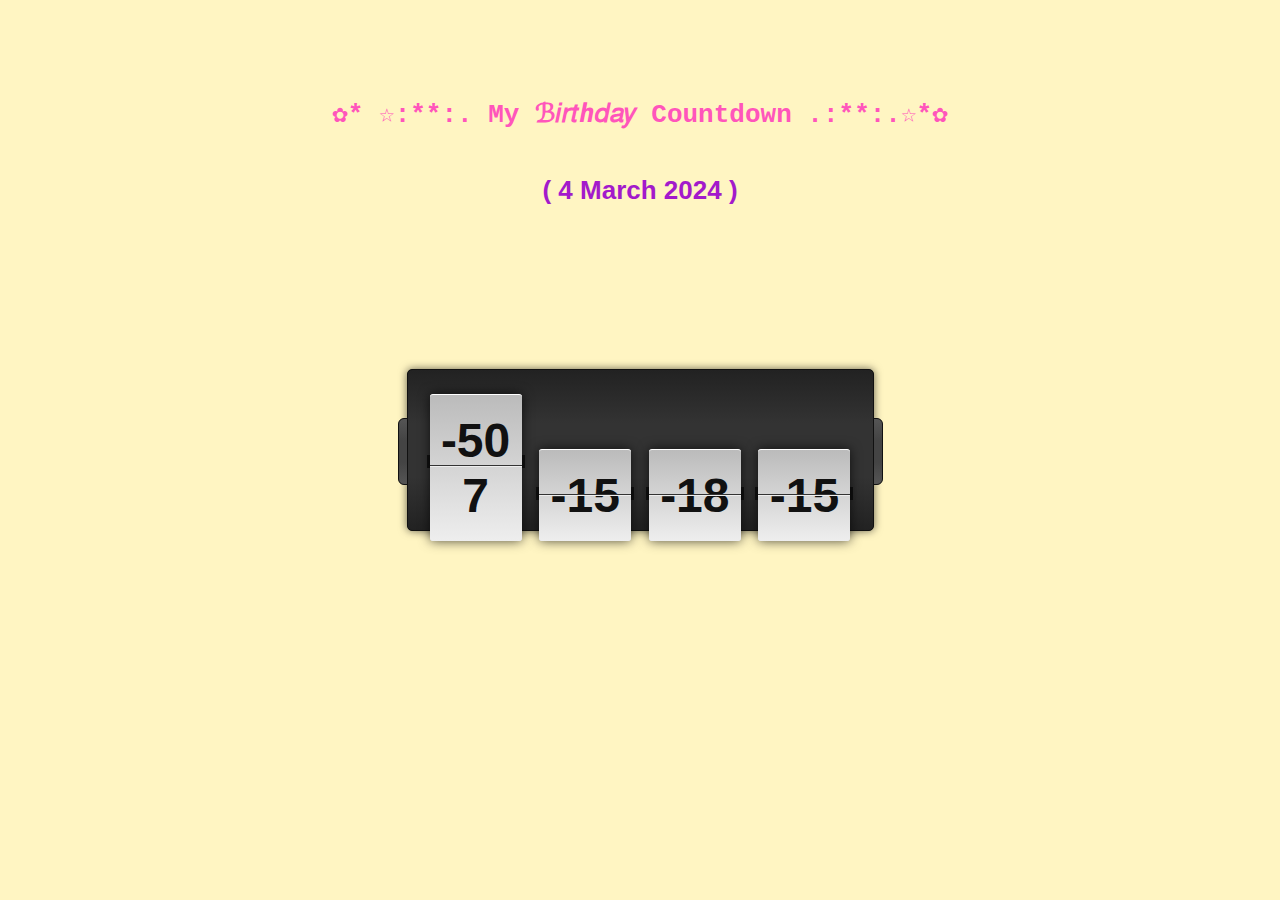
<file: Birthday Countdown.html>
<!DOCTYPE html>
<html lang="en">
<head>
    <meta charset="UTF-8">
    <meta name="viewport" content="width=device-width, initial-scale=1.0">
    <title>Countdown Timer</title>
    <style>
        body { 
            font: normal 13px/20px Arial, Helvetica, sans-serif; 
            word-wrap: break-word;
            color: #FF55BB;
            background: #FFF5C2;
        }
        #countdown {
            width: 465px;
            height: 112px;
            text-align: center;
            background: #222;
            background-image: -webkit-linear-gradient(top, #222, #333, #333, #222); 
            background-image: -moz-linear-gradient(top, #222, #333, #333, #222);
            background-image: -ms-linear-gradient(top, #222, #333, #333, #222);
            background-image: -o-linear-gradient(top, #222, #333, #333, #222);
            border: 1px solid #111;
            border-radius: 5px;
            box-shadow: 0px 0px 8px rgba(0, 0, 0, 0.6);
            margin: auto;
            padding: 24px 0;
            position: absolute;
            top: 0; bottom: 0; left: 0; right: 0;
        }

        #countdown:before {
            content: "";
            width: 8px;
            height: 65px;
            background: #444;
            background-image: -webkit-linear-gradient(top, #555, #444, #444, #555); 
            background-image: -moz-linear-gradient(top, #555, #444, #444, #555);
            background-image: -ms-linear-gradient(top, #555, #444, #444, #555);
            background-image: -o-linear-gradient(top, #555, #444, #444, #555);
            border: 1px solid #111;
            border-top-left-radius: 6px;
            border-bottom-left-radius: 6px;
            display: block;
            position: absolute;
            top: 48px; left: -10px;
        }

        #countdown:after {
            content: "";
            width: 8px;
            height: 65px;
            background: #444;
            background-image: -webkit-linear-gradient(top, #555, #444, #444, #555); 
            background-image: -moz-linear-gradient(top, #555, #444, #444, #555);
            background-image: -ms-linear-gradient(top, #555, #444, #444, #555);
            background-image: -o-linear-gradient(top, #555, #444, #444, #555);
            border: 1px solid #111;
            border-top-right-radius: 6px;
            border-bottom-right-radius: 6px;
            display: block;
            position: absolute;
            top: 48px; right: -10px;
        }

        #countdown #tiles {
            position: relative;
            z-index: 1;
        }

        #countdown #tiles > span {
            width: 92px;
            max-width: 92px;
            font: bold 48px 'Droid Sans', Arial, sans-serif;
            text-align: center;
            color: #111;
            background-color: #ddd;
            background-image: -webkit-linear-gradient(top, #bbb, #eee); 
            background-image: -moz-linear-gradient(top, #bbb, #eee);
            background-image: -ms-linear-gradient(top, #bbb, #eee);
            background-image: -o-linear-gradient(top, #bbb, #eee);
            border-top: 1px solid #fff;
            border-radius: 3px;
            box-shadow: 0px 0px 12px rgba(0, 0, 0, 0.7);
            margin: 0 7px;
            padding: 18px 0;
            display: inline-block;
            position: relative;
        }

        #countdown #tiles > span:before {
            content: "";
            width: 100%;
            height: 13px;
            background: #111;
            display: block;
            padding: 0 3px;
            position: absolute;
            top: 41%; left: -3px;
            z-index: -1;
        }

        #countdown #tiles > span:after {
            content: "";
            width: 100%;
            height: 1px;
            background: #eee;
            border-top: 1px solid #333;
            display: block;
            position: absolute;
            top: 48%; left: 0;
        }

        #countdown .labels {
            width: 100%;
            height: 25px;
            text-align: center;
            position: absolute;
            bottom: 8px;
        }

        #countdown .labels li {
            width: 102px;
            font: bold 15px 'Droid Sans', Arial, sans-serif;
            color: #0D92F4;
            text-shadow: 1px 1px 0px #000;
            text-align: center;
            text-transform: uppercase;
            display: inline-block;
        }
    </style>
</head>
<body>

<br>
<br>
<br>
<br>

<center><h1 style="font-family: Courier New,monospace";>✿* ☆:**:. My ℬ𝑖𝑟𝑡ℎ𝑑𝑎𝑦  Countdown  .:**:.☆*✿</h1></center><br>

<center><h1 style="color: #A31ACB";> (  4 March 2024 )</h1></center>

    <div id="countdown">
        <div id="tiles">
            <span id="days"></span>
            <span id="hours"></span>
            <span id="minutes"></span>
            <span id="seconds"></span>
        </div>
        <div class="labels">
            <li>Days</li>
            <li>Hours</li>
            <li>Mins</li>
            <li>Secs</li>
        </div>
    </div>
    <script>
        function countdown(dateEnd) {
            const daysSpan = document.getElementById("days");
            const hoursSpan = document.getElementById("hours");
            const minutesSpan = document.getElementById("minutes");
            const secondsSpan = document.getElementById("seconds");

            function updateCountdown() {
                const now = new Date();
                const timeRemaining = Date.parse(dateEnd) - Date.parse(now);

                const days = Math.floor(timeRemaining / (1000 * 60 * 60 * 24));
                const hours = Math.floor((timeRemaining / (1000 * 60 * 60)) % 24);
                const minutes = Math.floor((timeRemaining / (1000 * 60)) % 60);
                const seconds = Math.floor((timeRemaining / 1000) % 60);

                daysSpan.innerHTML = days;
                hoursSpan.innerHTML = hours;
                minutesSpan.innerHTML = minutes;
                secondsSpan.innerHTML = seconds;

                if (timeRemaining <= 0) {
                    clearInterval(interval);
                    daysSpan.innerHTML = "0";
                    hoursSpan.innerHTML = "0";
                    minutesSpan.innerHTML = "0";
                    secondsSpan.innerHTML = "0";
                }
            }

            updateCountdown(); // Initial call to avoid delay
            const interval = setInterval(updateCountdown, 1000);
        }
        

        window.onload = () => {
            const targetDate = new Date("March 4, 2025 23:59:59").toISOString(); // Set your target date here
            countdown(targetDate);
        };

    </script>

</body>
</html>
</file>
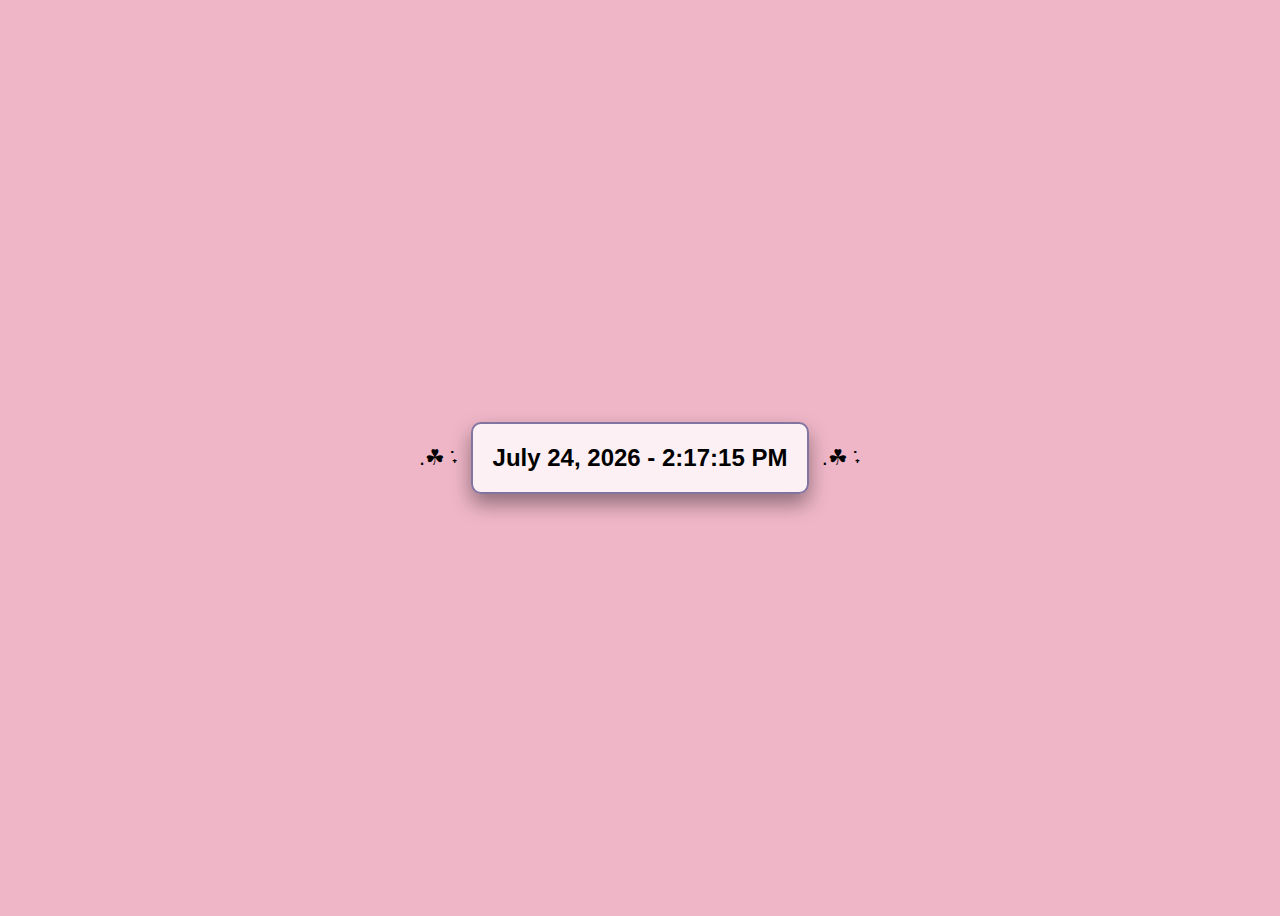
<file: Clock.html>
<!DOCTYPE html>
<html lang="en">
<head>
    <meta charset="UTF-8">
    <meta name="viewport" content="width=device-width, initial-scale=1.0">
    <title>Digital Clock with Date</title>
    <!-- Import Google Font -->
    <link href="https://fonts.googleapis.com/css2?family=Oswald:wght@300;400&display=swap" rel="stylesheet">
    <style>
        /*font family from google fonts*/
        @import url("https://fonts.googleapis.com/css2?family=Oswald:wght@300;400&display=swap");

        html {
            font-size: 62.5%; /*62.5% = 10px; to make it easier to calculate REM units.*/
        }
        body {
            text-align: center;
            font-family: "Cambria", sans-serif;
            font-weight: 300;
            font-size: 2.2rem;
            display: flex;
            justify-content: center;
            align-items: center;
            background-color: #EFB6C8;
            height: 100vh;
        }
	
        #clock {
            max-width: 800px;
            padding: 20px;
            border: 2px solid #8174A0;
            border-radius: 10px;
            background-color: rgba(255, 255, 255, 0.8);
            box-shadow: 0 10px 20px rgba(0, 0, 0, 0.4);
            text-align: center;
        }
        #date-time {
            font-size: 2.4rem;
            margin: 0;
        }

        /* for smaller screens below 700px */
        @media only screen and (max-width: 700px) {
            body {font-size: 1.8rem;}
        }

        /*for smaller screens below 300px*/
        @media only screen and (max-width: 300px) {
            body {font-size: 1.6rem;}
        }
    </style>
</head>
<body>

	<p> .☘︎ ݁˖ &nbsp;</p>	
	
    <br><div id="clock">
        <h1 id="date-time"></h1>
    </div>
    <script>
        window.addEventListener("load", () => {
            clock();
            function clock() {
                const today = new Date();

                // Get time components
                const hours = today.getHours();
                const minutes = today.getMinutes();
                const seconds = today.getSeconds();

                // Add '0' to hour, minute & second when they are less than 10
                const hour = hours < 10 ? "0" + hours : hours;
                const minute = minutes < 10 ? "0" + minutes : minutes;
                const second = seconds < 10 ? "0" + seconds : seconds;

                // Make clock a 12-hour time clock
                const hourTime = hour > 12 ? hour - 12 : hour;

                // Assigning 'am' or 'pm' to indicate time of the day
                const ampm = hour < 12 ? "AM" : "PM";

                // Get date components
                const month = today.getMonth();
                const year = today.getFullYear();
                const day = today.getDate();

                // List of all months in a year
                const monthList = [
                    "January", "February", "March", "April", "May", "June",
                    "July", "August", "September", "October", "November", "December"
                ];

                // Get current date and time
                const date = `${monthList[month]} ${day}, ${year}`;
                const time = `${hourTime}:${minute}:${second} ${ampm}`;

                // Combine current date and time
                const dateTime = `${date} - ${time}`;

                // Print current date and time to the DOM
                document.getElementById("date-time").innerHTML = dateTime;
                setTimeout(clock, 1000);
            }
        });
    </script>
		<p>&nbsp; .☘︎ ݁˖ </p>
</body>
</html>
</file>
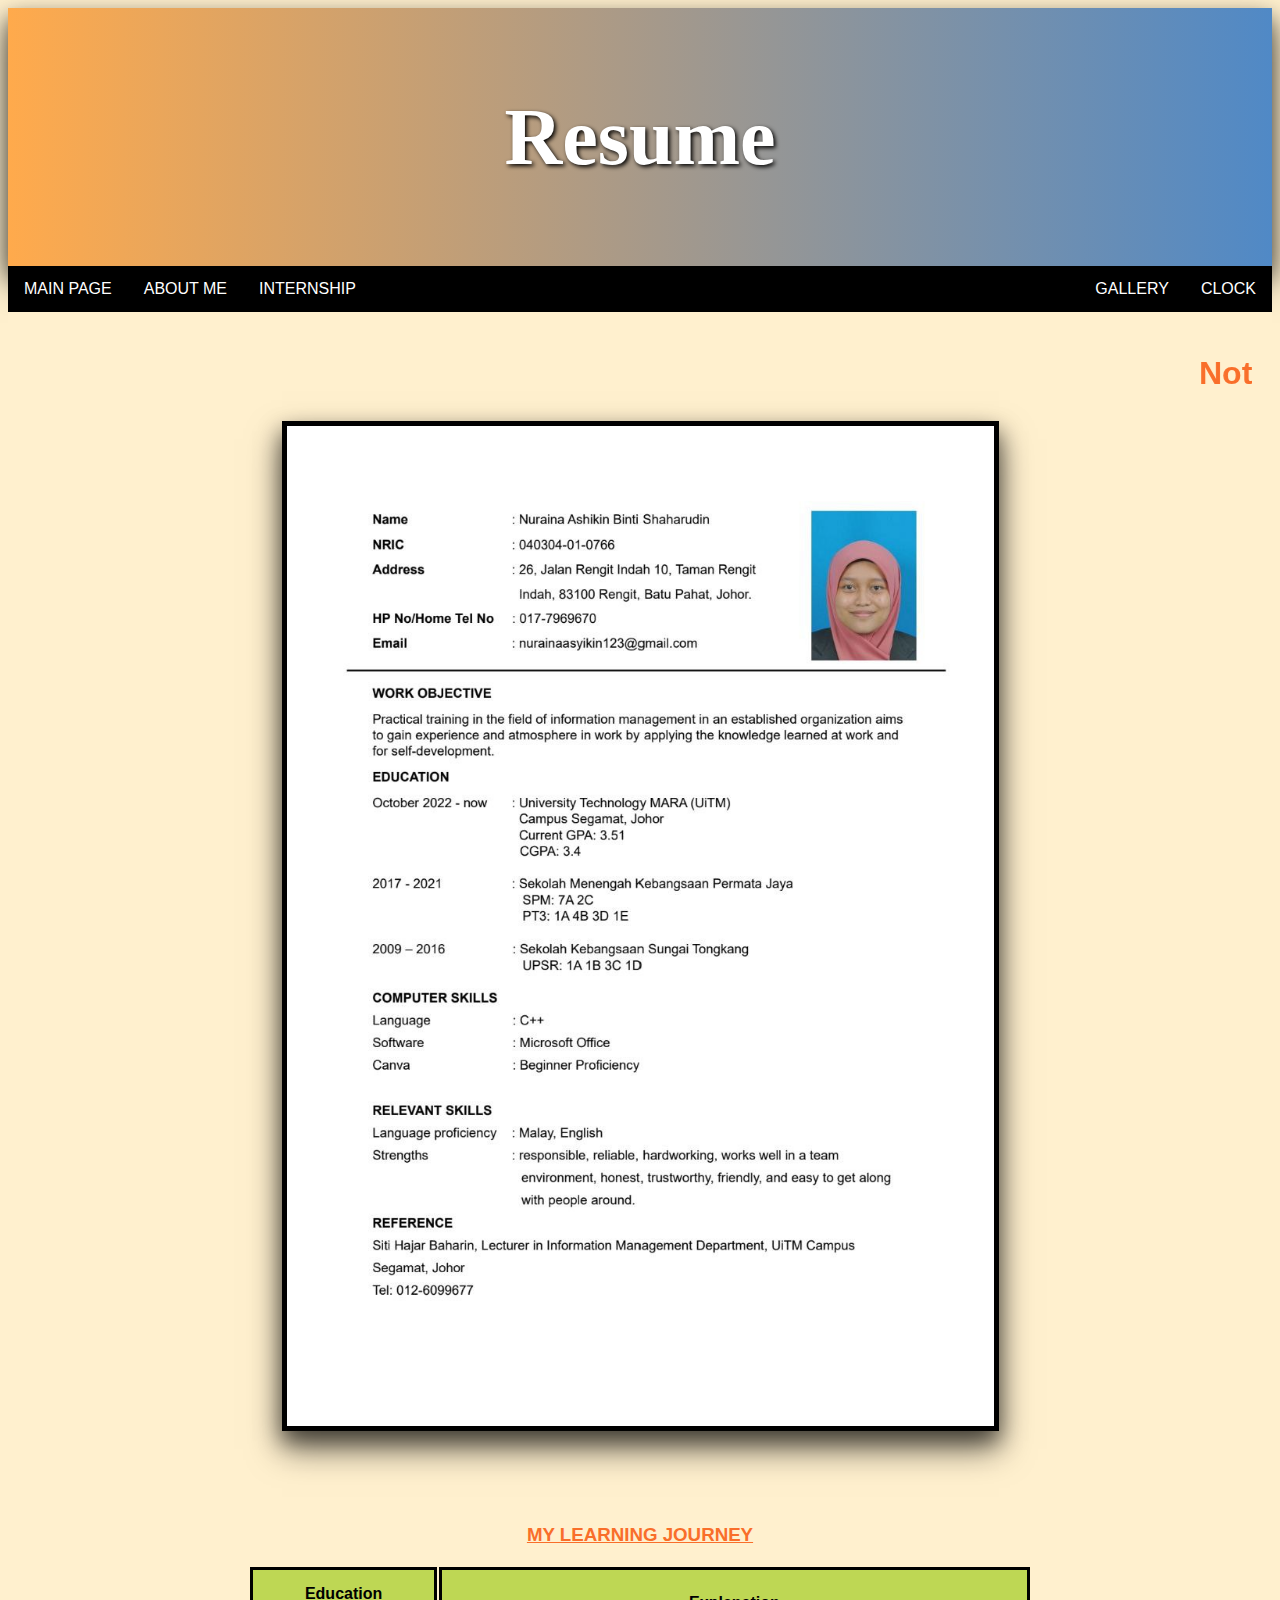
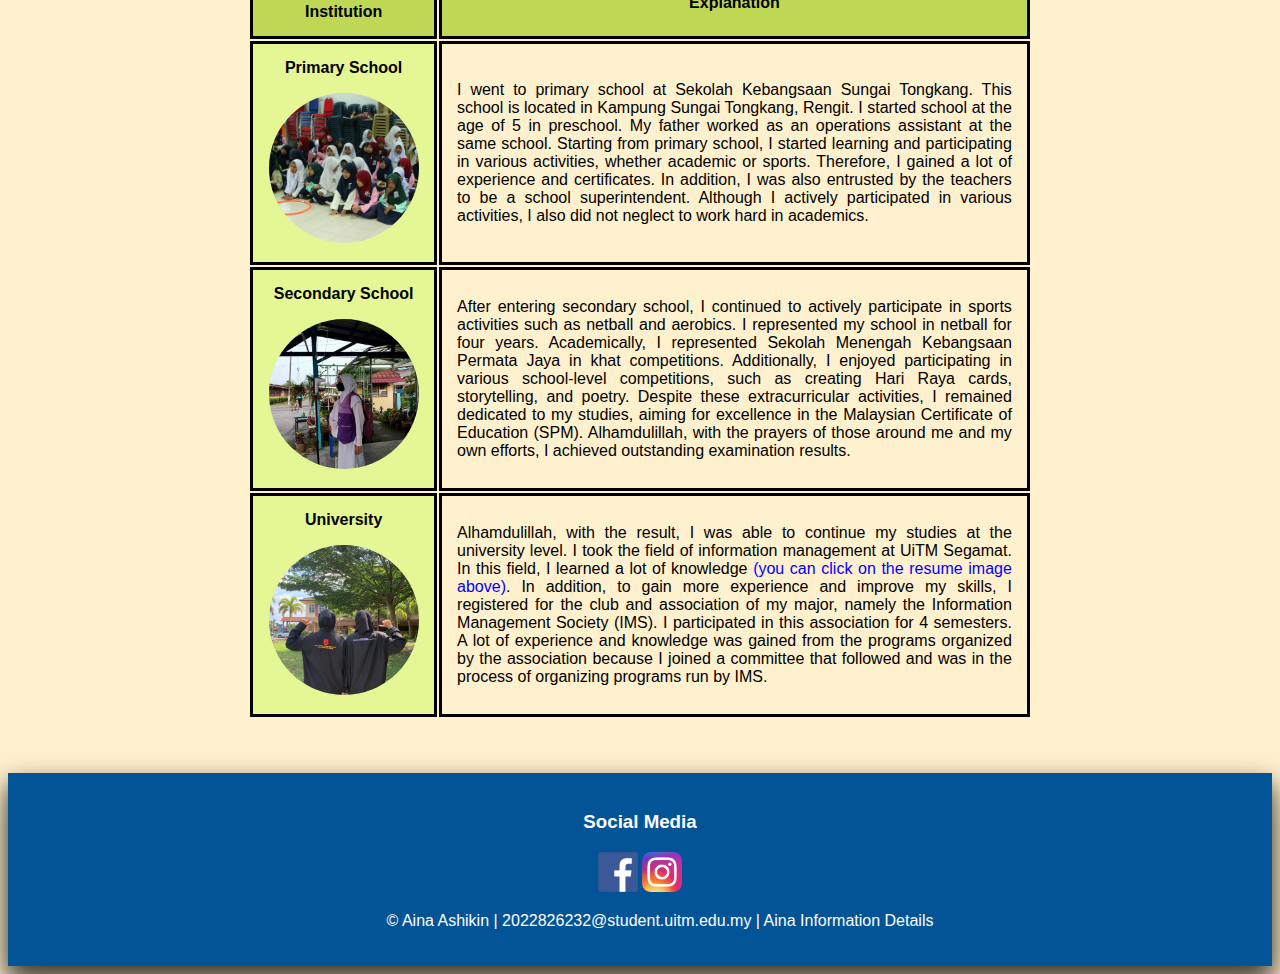
<file: Resume.html>
<!DOCTYPE html>
<html lang="en">
<head>
<title>Resume</title>
<meta charset="utf-8">
<meta name="viewport" content="width=device-width, initial-scale=1">
<style>
* {
  box-sizing: border-box;
}

body {
  background-color: #FFF0CE;
  font-family: Arial, sans-serif, Pattaya;

}

/* Style the header */
header {
  background-color: #035397;
  padding: 10px;
  text-align: center;
  font-size: 45px;
  color: white;
   min-height: 100%;
}

/* Header/Blog Title */
.header {
  padding: 30px;
  text-align: center;
  font-family: Lucida Bright;
  background: #035397;
  background-image: linear-gradient(to right, #FFAA4C , #5089C6);
  box-shadow: 0 10px 20px 0 rgba(0, 0, 0, 0.50), 0 18px 32px 0 rgba(0, 0, 0, 0.50);
}

.header h1 {
  color: white;
  font-size: 80px;
  font-family: Lucida Bright;
  text-shadow: 2px 2px 4px #000000;
}

/* Style the top navigation bar */
.topnav {
  overflow: hidden;
  background-color: black;
}

/* Style the topnav links */
.topnav a {
  float: left;
  display: block;
  color: #f2f2f2;
  text-align: center;
  padding: 14px 16px;
  text-decoration: none;
}

/* Change color on hover */
.topnav a:hover {
  background-color: #ddd;
  color: black;

}

/* Style the list inside the menu */
nav ul {
  list-style-type: none;
  padding: 0;

}

/* Clear floats after the columns */
section::after {
  content: "";
  display: table;
  clear: both;
}

img {
  text-align:center;
  border: none;

}

.image-container{
  width: 717px;
  height:1010px;
  float: center;
  border: 5px solid black;
  box-shadow: 0 10px 20px 0 rgba(0, 0, 0, 0.50), 0 18px 32px 0 rgba(0, 0, 0, 0.50);
  display: block;
  margin-left: auto;
  margin-right: auto;
}

.round-image { 
  width: 150px; 
  height: 150px; 
  border-radius: 50%; 
  object-fit: cover;

}

table1, th, td {
	border:3px solid black;
	padding:15px;
}

.table-container { 
	overflow-x: auto;
}

article {
  float: left;
  padding: 20px;
  width: 100%;
  background-color: #FFF0CE;
  height: auto; /* only for demonstration, should be removed */
}

a:link {
  color: white;
  background-color: transparent;
  text-decoration: none;
}
a:visited {
  color: white;
  background-color: transparent;
  text-decoration: none;
}

a:active {
  color: white;
  background-color: transparent;
}

a:hover {
  color: red;
  background-color: transparent;

}

/* Style the footer */
footer {
  background-color: #035397;
  padding: 20px;
  text-align: center;
  color: white;
  box-shadow: 0 10px 20px 0 rgba(0, 0, 0, 0.50), 0 18px 32px 0 rgba(0, 0, 0, 0.50);
  text

}

/* Responsive layout - makes the two columns/boxes stack on top of each other instead of next to each other, on small screens */
@media (max-width: 600px) {
  nav, article {
    width: 100%;
    height: auto;
}
</style>
</head>
<body>


<body style="background-color:babyblue;">

<div class="header">
  <h1>Resume</h1>
  </div>

<div class="topnav">
  <a href="index.html">MAIN PAGE</a>
  <a href="Biography.html">ABOUT ME</a>
  <a href="Internship.html">INTERNSHIP</a>
  <a href="Clock.html" style="float:right">CLOCK</a>
  <a href="Gallery.html" style="float:right">GALLERY</a>
</div>

<section>
    
  <article>

   <h1 style= "color:#F96E2A;"><marquee>Not an outstanding result, but Alhamdulillah (ٱلْحَمْدُ لِلَّٰهِ)</marquee> </h1>

   <div class="image-container" id="S2">

   
   <center><a href="https://kppim.uitm.edu.my/component/content/article/29-im110/6-diploma-information-management-im110?Itemid=229"><img src="resume img.jpg" style=width="2000" height="1000";"></a></center><br>
  </article>
</section>
  </div>

<br>
<br>
<br>

<!-- Schedule -->

 <center><h3 style="color:#F96E2A"><u>MY LEARNING JOURNEY</u></h3>

<div class="container">
  <table style="width:62%";>

  <tr>
     <th style="background-color: #BED754" style="height:60px;">Education Institution</th>
     <th style="background-color: #BED754" style="height:60px;">Explanation</th>

  <tr>
     <th style="background-color: #e4f794;"> Primary School <p></p><img src="Primary School.jpg" alt="Primary School" class="round-image" style="width:150px";></th>

    <td style="text-align: justify">I went to primary school at Sekolah Kebangsaan Sungai Tongkang. This school is located in Kampung Sungai Tongkang, Rengit. I started school at the age of 5 in preschool. My father worked as an operations assistant at the same school. Starting from primary school, I started learning and participating in various activities, whether academic or sports. Therefore, I gained a lot of experience and certificates. In addition, I was also entrusted by the teachers to be a school superintendent. Although I actively participated in various activities, I also did not neglect to work hard in academics.</td>
  </tr>

  <tr>
    <th style="background-color: #e4f794;"> Secondary School <p></p><img src="Secondary School.jpg" alt="Secondary School" class="round-image" style="width:150px";></th>

    <td style="text-align: justify";>After entering secondary school, I continued to actively participate in sports activities such as netball and aerobics. I represented my school in netball for four years. Academically, I represented Sekolah Menengah Kebangsaan Permata Jaya in khat competitions. Additionally, I enjoyed participating in various school-level competitions, such as creating Hari Raya cards, storytelling, and poetry. Despite these extracurricular activities, I remained dedicated to my studies, aiming for excellence in the Malaysian Certificate of Education (SPM). Alhamdulillah, with the prayers of those around me and my own efforts, I achieved outstanding examination results.</td>
  </tr>
  <tr>
     <th style="background-color: #e4f794;"> University <p></p><img src="University.jpg" alt="University" class="round-image" style="width:150px";></th>

    <td style="text-align: justify";>Alhamdulillah, with the result, I was able to continue my studies at the university level. I took the field of information management at UiTM Segamat. In this field, I learned a lot of knowledge <a href="#S2" style="color:blue";>(you can click on the resume image above)</a>. In addition, to gain more experience and improve my skills, I registered for the club and association of my major, namely the Information Management Society (IMS). I participated in this association for 4 semesters. A lot of experience and knowledge was gained from the programs organized by the association because I joined a committee that followed and was in the process of organizing programs run by IMS.</td>
  </tr>
  </table>
  </div>
</div></center>

<br>
<br>
<br>

<footer>

<div class="footer" class="image-container";>
  <h3 style="color:white">Social Media</h3>
  <a href="https://www.facebook.com/share/1ARGbV9KWL/" class="fa fa-facebook"><img src="facebook.png" alt="Facebook" style="width 40px;height:40px;"></a>

  <a href="https://www.instagram.com/nurxina_sh/profilecard/?igsh=MW90MW1xaW1ndjUzNg==" class="fa fa-instagram"><img src="instagram.png" alt="Facebook" style="width 40px;height:40px;"></a>
 
  <ul class="copyright">
  
  © Aina Ashikin  |  2022826232@student.uitm.edu.my  |   
  <a target="_blank" href="Biography.html">Aina Information Details</a>
  
  </ul>

</div>
</footer>


</body>
</html>
</file>
